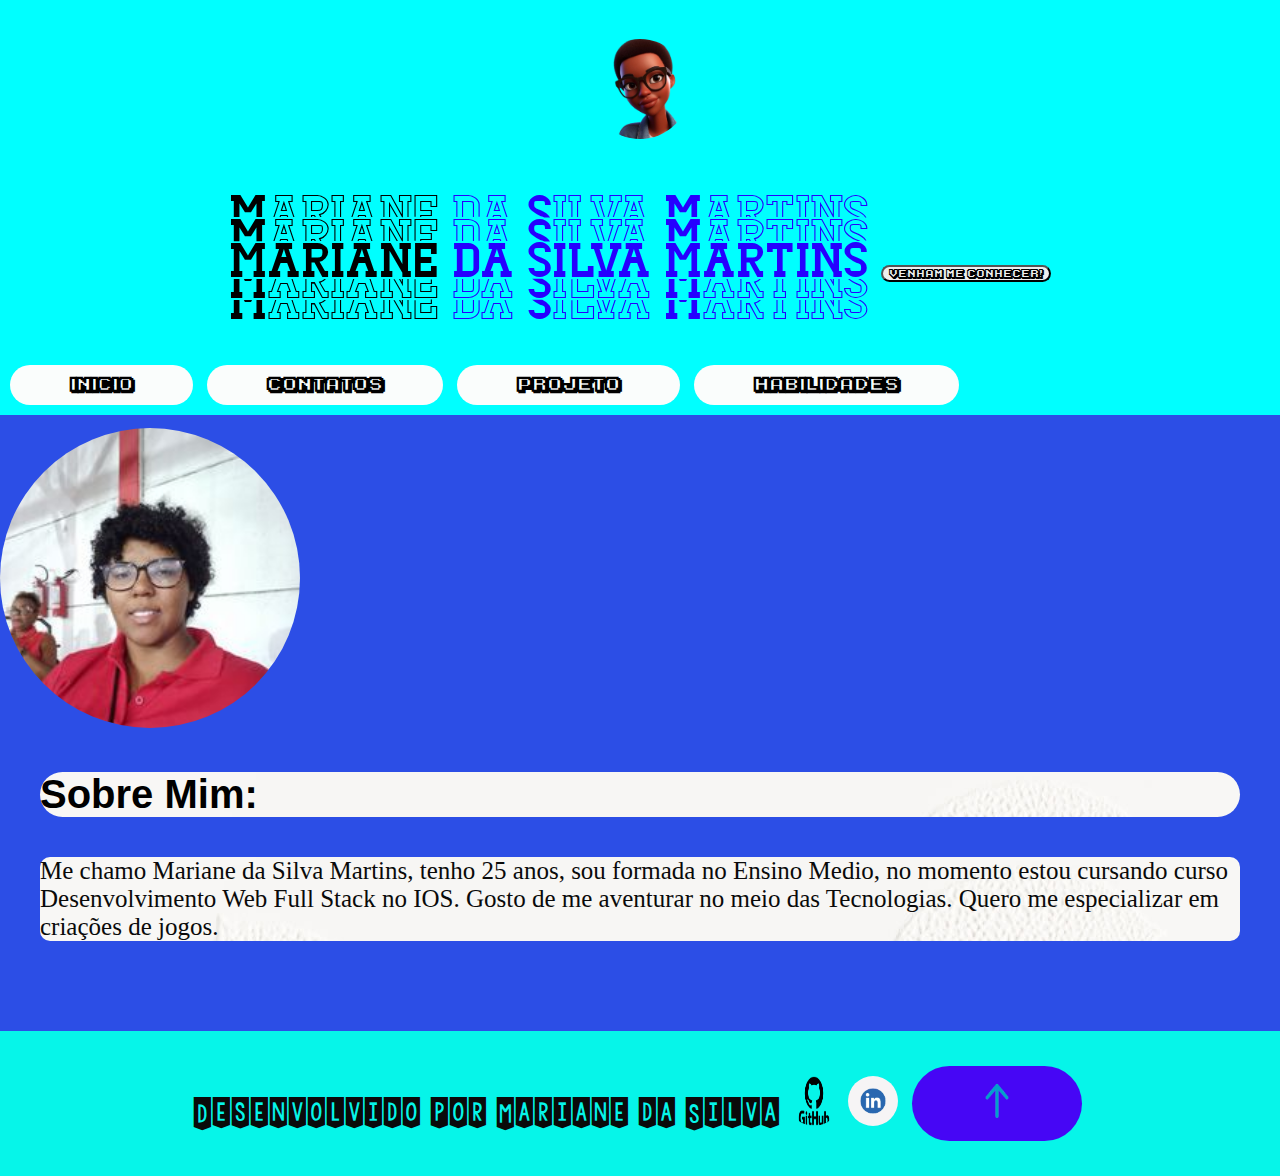
<file: index.html>
<!DOCTYPE html>
<html lang="pt-br">
<head>
    <script type="text/javascript">
        function primeiraFuncao(value){alert("Venham me conhercer! ")}
    </script>
    <link rel="stylesheet" href="style.css">
    <meta charset="UTF-8">
    <meta name="viewport" content="width=device-width, initial-scale=1.0">
    <title>Portfolio </title>
</head>
<body>
    <header>
        
        <h1><div class="img"><img src="Mariane (2).png" alt=""></div> Mariane <span>da Silva Martins</span> <input class="button" type="button" name="submit" value="Venham me Conhecer!" onclick="primeiraFuncao()"></h1>
        <a href="index.html"><button onclick="Inicio">Inicio</button></a>
    <a href="contatos.html"><button onclick="contatos()">Contatos</button></a>
    <a href="projeto.html"><button onclick="projeto()">Projeto</button></a>
    <a href="habilidades.html"><button onclick="habilidades()">Habilidades</button></a>
    </header>
    <img src="eu.png" alt=""> 
    <h2>Sobre Mim:</h2>
    <p> Me chamo Mariane da Silva Martins, tenho 25 anos, sou formada no Ensino Medio, no momento estou cursando curso 
       Desenvolvimento Web Full Stack no IOS.
       Gosto de me aventurar no meio das Tecnologias.
    Quero me especializar em criações de jogos.</p>
  
    <script>
        const topo = () => {
            window.scrollTo({
           top: 0,
           behavior: 'smooth'
            })
           }
           </script>
           

           
    <footer>
        Desenvolvido por Mariane da Silva <a href="https://github.com/Mariane050319"><img src="GitHub.png" alt=""></a>
        <a href="https://www.linkedin.com/in/mariane-martins-b5372b287/"><img src="linked.png" alt=""></a>
        <button onclick="topo()"  class="botao"><img src="setas.png" alt=""></button>
    </footer>
</body>
</html>
</file>
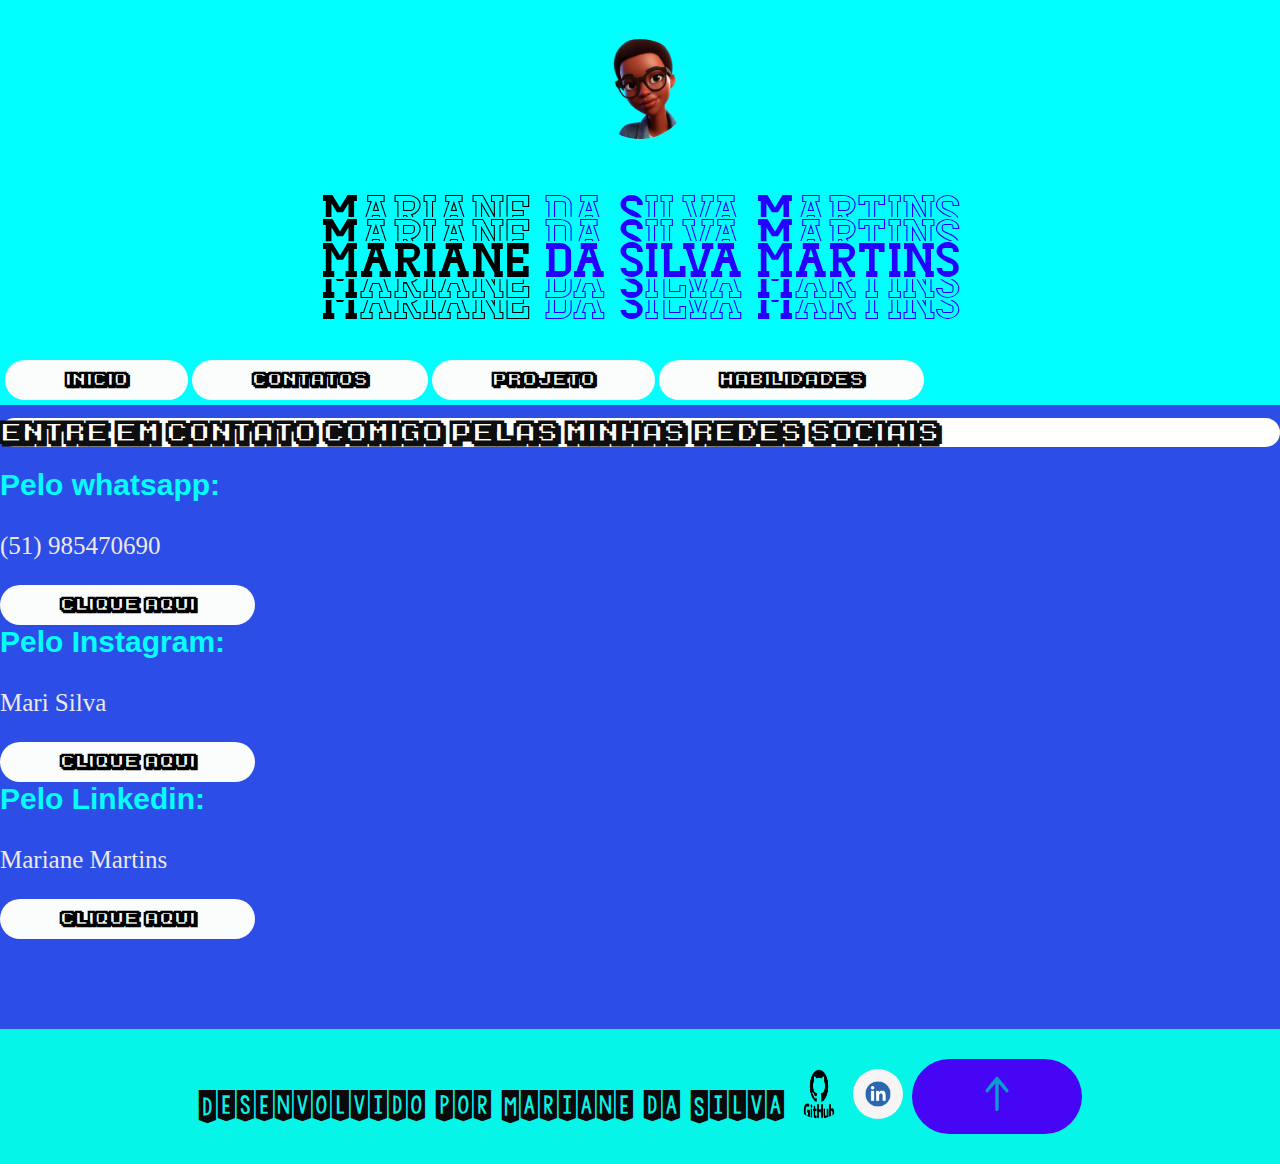
<file: contatos.html>
<!DOCTYPE html>
<html lang="pt-br">
<head>
    <link rel="stylesheet" href="contatos.css">
    <meta charset="UTF-8">
    <meta name="viewport" content="width=device-width, initial-scale=1.0">
    <title>Contatos</title>
</head>
<body>
    <header>
      <h1><div class="eimg"><img src="Mariane (2).png" alt=""></div> Mariane <span>da Silva Martins</span></h1>
    <a href="index.html"><button onclick="Inicio">Inicio</button></a>
    <a href="contatos.html"><button onclick="contatos()">Contatos</button></a>
    <a href="projeto.html"><button onclick="projeto()">Projeto</button></a>
    <a href="habilidades.html"><button onclick="habilidades()">Habilidades</button></a>
    </header>
    <h2>Entre em contato comigo pelas minhas redes sociais:</h2>

   <h3>Pelo whatsapp:</h3>
   <p>(51) 985470690</p> <a href="https://api.whatsapp.com/send/?phone=%2B5551985470960&text&type=phone_number&app_absent=0"><button onclick="whatsapp">Clique Aqui</button></a>
   <h3>Pelo Instagram:</h3>
   <p>Mari Silva</p><a href="https://www.instagram.com/marianedasilvamartins/"><button onclick="instagram">Clique Aqui</button></a>
   <h3>Pelo Linkedin:</h3>
   <p>Mariane Martins</p><a href="https://www.linkedin.com/in/mariane-martins-b5372b287/"><button onclick="linkedin">Clique Aqui</button></a>

   <script>
    const topo = () => {
        window.scrollTo({
       top: 0,
       behavior: 'smooth'
        })
       }
       </script>
    <footer>
      Desenvolvido por Mariane da Silva 
      <a href="https://github.com/Mariane050319"><img src="GitHub.png" alt=""></a>
      
      <a href="https://www.linkedin.com/in/mariane-martins-b5372b287/"><img src="linked.png" alt=""></a>

      <button onclick="topo()"  class="botao"><img src="setas.png" alt=""></button>
    </footer>
</body>
</html>
</file>
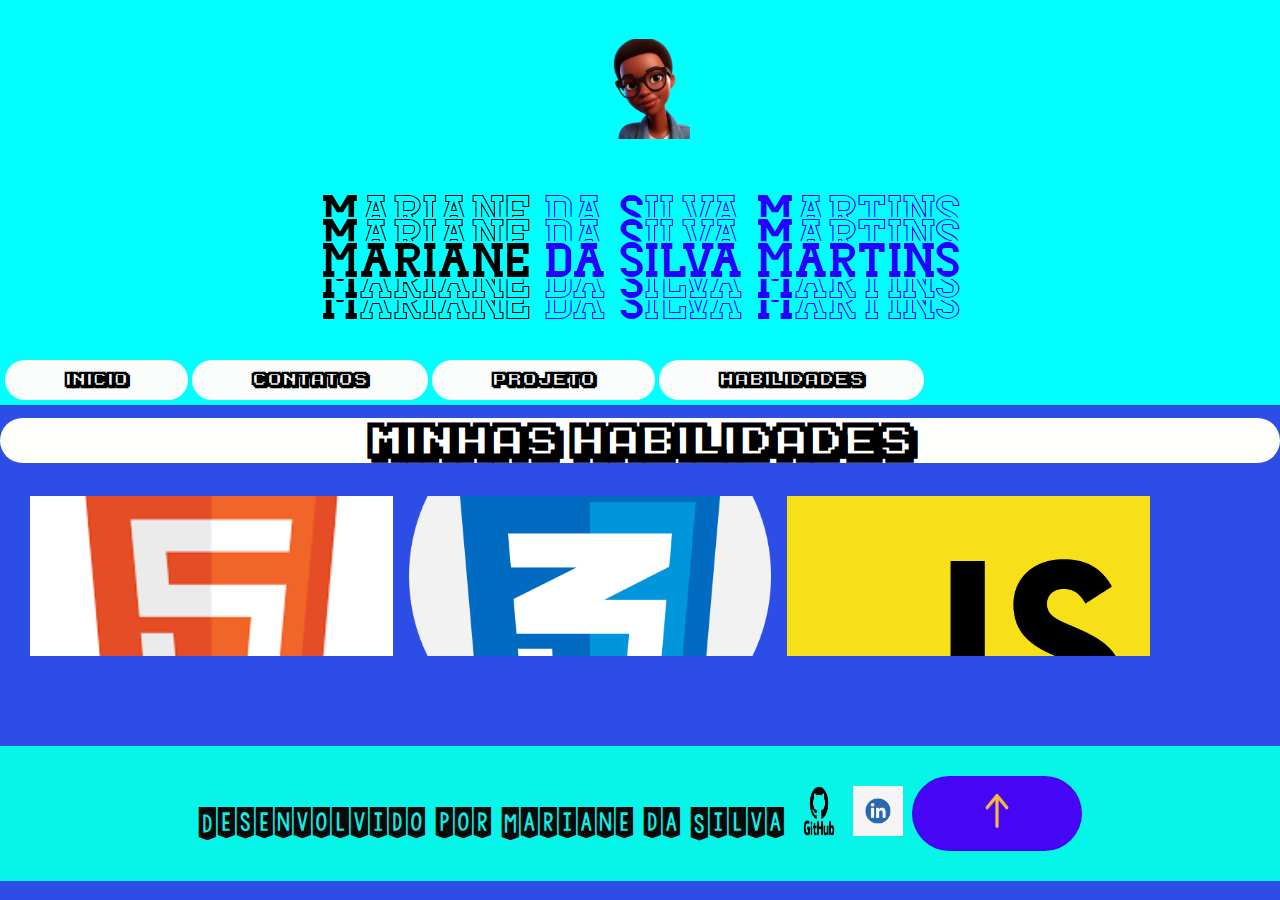
<file: habilidades.html>
<!DOCTYPE html>
<html lang="pt-br">
<head>
    <link rel="stylesheet" href="habilidades.css">
    <meta charset="UTF-8">
    <meta name="viewport" content="width=device-width, initial-scale=1.0">
    <title>Habilidades</title>
</head>
<body>
    <header>
        <h1><div class="img"><img src="Mariane (2).png" alt=""></div> Mariane <span>da Silva Martins</span></h1>
        <a href="index.html"><button onclick="Inicio">Inicio</button></a>
        <a href="contatos.html"><button onclick="contatos()">Contatos</button></a>
        <a href="projeto.html"><button onclick="projeto()">Projeto</button></a>
        <a href="habilidades.html"><button onclick="habilidades()">Habilidades</button></a>
        </header>
    <h2>Minhas Habilidades</h2>




<div class="galeria">
    <div style="background-image: url(html.png);"></div>
    <div style="background-image: url(css.png);"></div>
    <div style="background-image: url(java.png);"></div>
</div>

<script>
    const topo = () => {
        window.scrollTo({
       top: 0,
       behavior: 'smooth'
        })
       }
       </script>
<footer>
    Desenvolvido por Mariane da Silva 
    <a href="https://github.com/Mariane050319"><img src="GitHub.png" alt=""></a>
    
    <a href="https://www.linkedin.com/in/mariane-martins-b5372b287/"><img src="linked.png" alt=""></a>
    <button onclick="topo()"  class="botao"><img src="setas.png" alt=""></button>
  </footer>
</body>
</html>
</file>
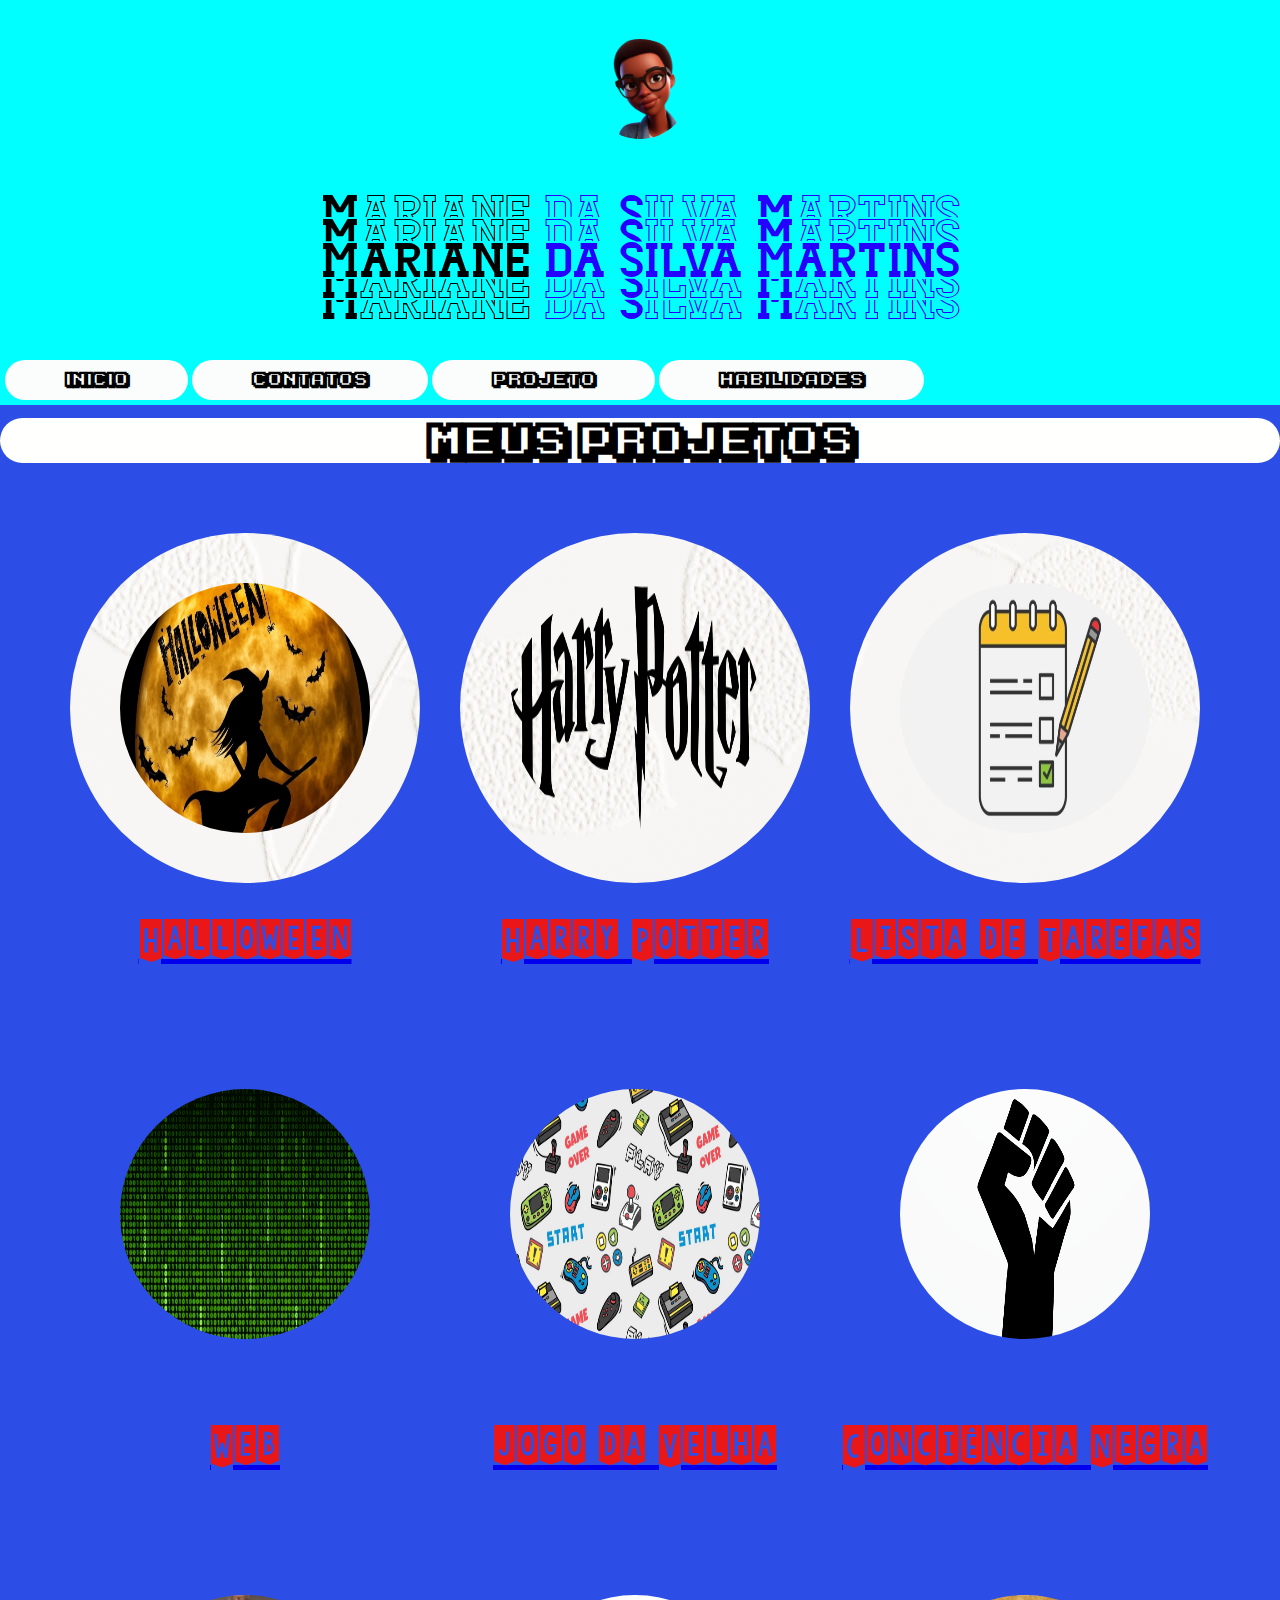
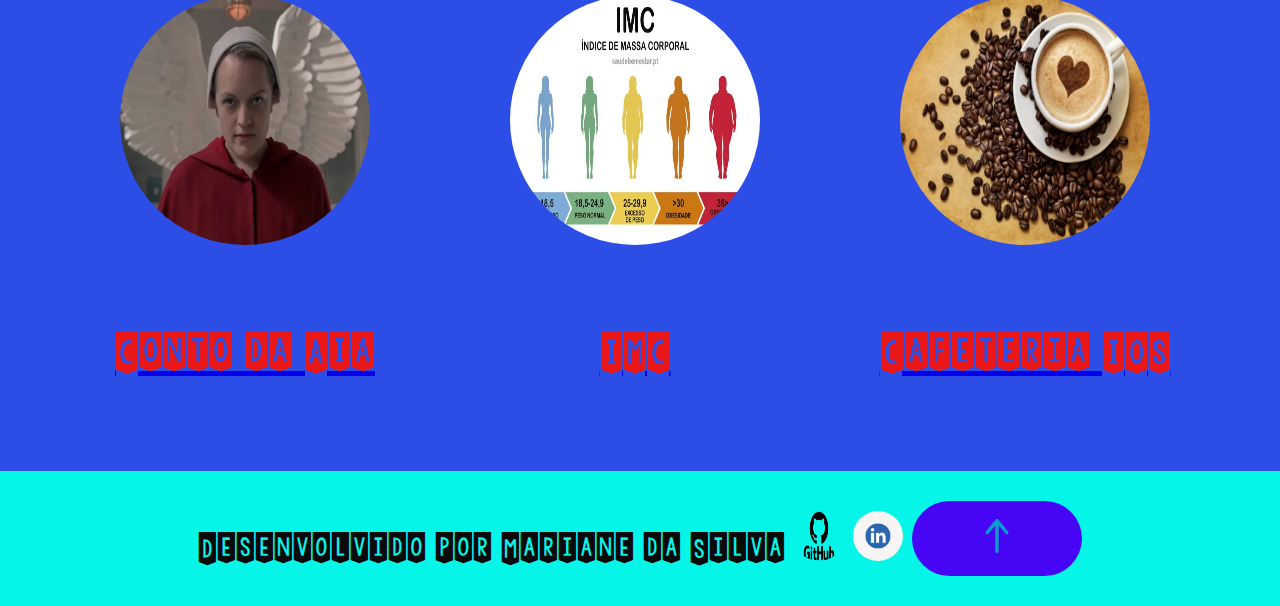
<file: projeto.html>
<!DOCTYPE html>
<html lang="pt-br">
<head>
    <link rel="stylesheet" href="projetos.css">
    <meta charset="UTF-8">
    <meta name="viewport" content="width=, initial-scale=1.0">
    <title>Projetos</title>
</head>
<body>
    <header>
    <h1><div class="img"><img src="Mariane (2).png" alt=""></div> Mariane <span>da Silva Martins</span></h1>
    <a href="index.html"><button onclick="Inicio">Inicio</button></a>
    <a href="contatos.html"><button onclick="contatos()">Contatos</button></a>
    <a href="projeto.html"><button onclick="projeto()">Projeto</button></a>
    <a href="habilidades.html"><button onclick="habilidades()">Habilidades</button></a>
    </header>
   <h2>Meus projetos</h2>
   
<nav>
    <a href="https://mariane050319.github.io/Halloween/"><img src="halloween" alt=""><p>Halloween</p></a>
    <a href="https://mariane050319.github.io/harrypotter1/index.html"><img src="harrypotter.png" alt=""><p>Harry Potter</p></a> 
    <a href="https://mariane050319.github.io/lista-de-tarefas/"><img src="listas.png" alt=""><p>Lista de Tarefas</p></a>
   
    </nav>

    <nav>
        <a href="https://mariane050319.github.io/web/"><img src="fundogif.png" alt=""><p>Web</p></a>
        <a href="https://mariane050319.github.io/Jogo-da-Velha/"><img src="j.png" alt=""><p>jogo da Velha</p></a>
        <a href="https://mariane050319.github.io/conci-ncianegra/"><img src="conciencia.png" alt=""><p>Conciência Negra</p></a>
    </nav>

    <nav>
        <a href="https://mariane050319.github.io/conto-da-Aia/"><img src="conto.png" alt=""><p>Conto da Aia</p></a>
        <a href="https://mariane050319.github.io/imc-indicedemassacorporal/"><img src="imc.png" alt=""><P>IMC</P></a>
        <a href="https://mariane050319.github.io/ioscafeteria/"><img src="cafe.png" alt=""><p>Cafeteria IOS</p></a>
    </nav>

    




<script>
const topo = () => {
    window.scrollTo({
   top: 0,
   behavior: 'smooth'
    })
   }</script>

    <footer>
    Desenvolvido por Mariane da Silva 
    <a href="https://github.com/Mariane050319"><img src="GitHub.png" alt=""></a>
        <a href="https://www.linkedin.com/in/mariane-martins-b5372b287/"><img src="linked.png" alt=""></a>
        <button onclick="topo()"  class="botao"><img src="setas.png" alt=""></button>
        </footer>
</body>
</html>
</file>
<file: style.css>
@charset "utf-8";
@font-face{
    font-family: dezire;
    src: url(Dezire.ttf);
}
@font-face{
    font-family: ka1;
    src: url(ka1.ttf);
    
}
@font-face{
    font-family: kg;
    src: url(KG.ttf);
}
.button{
    border-radius: 100px;
    font-size: 10px;
    font-family: ka1;
   
}
body{
    margin: 0;
    padding: 0;
    background-color: #2c4ee6;
    
     }

header{
    margin-bottom: 1%;
    padding: 5px;
    background-color: aqua;
}
span{
    color: #2600ff;

}
header img{
    height: 100px;
    width: 100px; 

}
h1{
    
    text-align: center;
    font-family: dezire;
    src: url(Dezire.ttf);
    font-size: 50px;
  
   }
button{
    font-size: 17px;
    font-family:ka1 ;
    font-weight: 800;
    background-color: rgb(250, 253, 252);
    border-radius: 100px;
    border: 50px;
    padding: 10px 60px;
    cursor: pointer;
    margin: 5px;
}

h2{
    margin-top: 0;
    font-size: 40px;
    font-family: Arial, Helvetica, sans-serif;
    animation-duration: 8s;
    animation-name: p;
   background-image: url(branco.png);
    border-radius: 30px;
    margin: 40px;
    
   }

p{
    font-size: 25px;
   animation-duration: 10s;
   animation-name: p;
    color: rgb(10, 10, 10);
    margin: 40px;
    background-image: url(branco.png);
    border-radius: 10px;
    
   
}
img{
    height: 300px;
    width: 300px;
    border-radius: 3000px;
  

}

.botao{
    border-radius: 100px;
    background-color: #4606f5;
}

.botao img{
width: 50px;
height: 50px;
}
footer img{
    height: 50px;
    width: 50px;
}
footer{
    text-align: center;
      position: relative;
      margin-top: 10vh;
      transform: translate(-50%);
      margin-left: 50%;
      color: rgb(0, 0, 0);
      src: url(super.ttf);
      font-size: 30px;  
      background: #06f5e9;
      padding: 30px;
      width: 100%;
      justify-content: space-between;
      font-family: kg;
      color: #0a0a0a;
      font-size: 40px;
    
  }

@keyframes p{
    from{
        margin-left: 100%;
        width: 300%;
  
        
    }
    to{
        margin-left: 0%;
        width: 100%;

    }
}




@media screen and (max-width: 520px) {
    h1{
        font-size: 35px;
    }
    h2{
        font-size: 40px;
    }
    p{
        font-size: 29px;
    }
    img{
        height: 300px;
        width: 300px;
        border-radius: 300px;
    }
    button{
       margin: 20px;
    }

    footer{
        font-size: 40px;
    }
}
</file>
<file: contatos.css>
@charset "utf-8";
@font-face{
    font-family: dezire;
    src: url(Dezire.ttf);
}
@font-face{
    font-family: ka1;
    src: url(ka1.ttf);
}
@font-face{
    font-family: kg;
    src: url(KG.ttf);
}

body{
    margin: 0;
    padding: 0;
    background-color: rgb(44, 78, 230);
     }

header{
    margin-bottom: 1%;
    padding: 5px;
    background-color: aqua;
}
header img{
    height: 100px;
    width: 100px; 
    
}
span{
    color: #2600ff;
}
h1{
 
    text-align: center;
    font-family: dezire;
    src: url(Dezire.ttf);
    font-size: 50px;
   
   }
button{
    font-size: 17px;
    font-family:ka1 ;
    font-weight: 800;
    background-color: rgb(250, 253, 252);
    border-radius: 100px;
    border: 50px;
    padding: 10px 60px;
    cursor: pointer;
}

h2{
    margin-top: 0;
    font-size: 25px;
    font-family: ka1;
    animation-duration: 10s;
    animation-name: p;
    color: rgb(13, 14, 13);
    background: #fffffe;
    border-radius: 20px;
   }
p img{
    height: 50px;
    width: 50px;
}
p{
    font-size: 25px;
    animation-duration: 13s;
    animation-name: p;
    color: rgb(238, 232, 232);
}
h3{
    margin-top: 0;
    font-size: 30px;
    font-family: Arial, Helvetica, sans-serif;
    animation-duration: 10s;
    animation-name: p;
    color: aqua;
   }  

img{
    height: 400px;
    width: 400px;
    border-radius: 300px;

}

.botao{
    border-radius: 100px;
    background-color: #4606f5;
}

.botao img{
width: 50px;
height: 50px;
}
footer img{
    height: 50px;
    width: 50px;
}
footer{
    text-align: center;
      position: relative;
      margin-top: 10vh;
      transform: translate(-50%);
      margin-left: 50%;
      color: rgb(0, 0, 0);
      src: url(super.ttf);
      font-size: 30px;  
      background: #06f5e9;
      padding: 30px;
      width: 100%;
      justify-content: space-between;
      font-family: kg;
      color: #0a0a0a;
      font-size: 40px;
    
  }

  
@keyframes p{
    from{
        margin-left: 100%;
        width: 300%;
  
        
    }
    to{
        margin-left: 0%;
        width: 100%;

    }
}

@media screen and (max-width: 520px) {
    h1{
        font-size: 35px;
    }
    h2{
        font-size: 25px;
        margin: 20px;
    }
    h3{
        font-size: 35px;
        margin: 20px;
    }
    p{
        font-size: 29px;
        margin: 20px;
    }
    img{
        height: 300px;
        width: 300px;
        border-radius: 300px;
    }
    button{
        font-size: 20px;
        margin: 20px;
    }

    footer{
        font-size: 40px;
    }
}
</file>
<file: habilidades.css>
@charset "utf-8";
@font-face{
    font-family: dezire;
    src: url(Dezire.ttf);
}
@font-face{
    font-family: ka1;
    src: url(ka1.ttf);
}
@font-face{
    font-family: kg;
    src: url(KG.ttf);
}
body{
    margin: 0;
    padding: 0;
    background-color: #2c4ee6;
    
     }

header{
    margin-bottom: 1%;
    padding: 5px;
    background-color: aqua;
}
header img{
    height: 100px;
    width: 100px; 
    
}
span{
    color: #2600ff;

}
nav{
display: flex;
margin: 50px;
}
nav a img{
    background-image: url(branco.png);
    border: 10px;
    background-size: cover;
    background-attachment: fixed;
    padding: 50px;
    margin: 20px;
    width: 250px;
    height: 250px;
   
}
nav p{
    font-size: 50px;
    color: rgb(233, 23, 23);
    font-family:kg ;
    margin: 7px;
    text-align: center;
}
h1{
    text-align: center;
    font-family: dezire;
    src: url(Dezire.ttf);
    font-size: 50px;
  }
button{
    font-size: 17px;
    font-family:ka1 ;
    font-weight: 800;
    background-color: rgb(250, 253, 252);
    border-radius: 100px;
    border: 50px;
    padding: 10px 60px;
    cursor: pointer;
}

h2{
    margin-top: 0;
    font-size: 40px;
    font-family: ka1;
    animation-duration: 3s;
    animation-name: p;
    text-align: center;
    background: #fffffe;
    border-radius: 100px;
   }




.galeria{
    margin: 30px;
    display: flex;
    height: 10em;
    width: 70em;
    gap: 1em;
   
 }

 .galeria div{
    background-position: center;
    background-size: cover;
    background-repeat: no-repeat;
    /* background-position: 100%; */
    flex:1 ;
    transition: all 10s cubic-bezier(0.165, 0.84, 0.44, 1);
 }
 .galeria div:hover{
    flex: 5;
    
 }

 .galeria:hover div:not(:hover){
    filter: grayscale(5) blur(2px);
 }

 .botao{
    border-radius: 100px;
    background-color: #4606f5;
}

.botao img{
width: 50px;
height: 50px;
}

footer img{
    height: 50px;
    width: 50px;


}
footer{
  text-align: center;
    position: relative;
    margin-top: 10vh;
    transform: translate(-50%);
    margin-left: 50%;
    color: rgb(0, 0, 0);
    src: url(super.ttf);
    font-size: 30px;  
    background: #06f5e9;
    padding: 30px;
    width: 100%;
    justify-content: space-between;
    font-family: kg;
    color: #0a0a0a;
    font-size: 40px;
  
}

  
@keyframes p{
    from{
        margin-left: 100%;
        width: 300%;
  
        
    }
    to{
        margin-left: 0%;
        width: 100%;

    }
}

@media screen and (max-width: 520px) {
    h1{
        font-size: 35px;
    }
    h2{
        font-size: 20px;
    }
    a p{
        font-size: 50px;
    }
 img{
    width: 200px;
    height: 200px;
 }
    button{
       margin: 20px;
    }

    .galeria{
        margin: 30px;
       
        height: 10em;
        gap: 1em;
       
     }
    
     .galeria div{
        background-position: center;
        background-size: cover;
        background-repeat: no-repeat;
        /* background-position: 100%; */
        flex:1 ;
        transition: all 10s cubic-bezier(0.165, 0.84, 0.44, 1);
     }
     .galeria div:hover{
        flex: 5;
        
     }
    
     .galeria:hover div:not(:hover){
        filter: grayscale(5) blur(2px);
     }
    
    footer img{
      width: 60px;
      height: 60px;
    }

    footer{
        font-size: 40px;
    }
}
</file>
<file: projetos.css>
@charset "utf-8";
@font-face{
    font-family: dezire;
    src: url(Dezire.ttf);
}
@font-face{
    font-family: ka1;
    src: url(ka1.ttf);
}
@font-face{
    font-family: kg;
    src: url(KG.ttf);
}
body{
    margin: 0;
    padding: 0;
    background-color: #2c4ee6;
    
     }

header{
    margin-bottom: 1%;
    padding: 5px;
    background-color: aqua;
}
header img{
    height: 100px;
    width: 100px; 
    
}
span{
    color: #2600ff;

}
nav{
display: flex;
margin: 50px;
}
nav a img{
    background-image: url(branco.png);
    border: 10px;
    background-size: cover;
    background-attachment: fixed;
    padding: 50px;
    margin: 20px;
    width: 250px;
    height: 250px;
   
}
nav p{
    font-size: 50px;
    color: rgb(233, 23, 23);
    font-family:kg ;
    margin: 7px;
    text-align: center;
}
h1{
    text-align: center;
    font-family: dezire;
    src: url(Dezire.ttf);
    font-size: 50px;
  }
button{
    font-size: 17px;
    font-family:ka1 ;
    font-weight: 800;
    background-color: rgb(250, 253, 252);
    border-radius: 100px;
    border: 50px;
    padding: 10px 60px;
    cursor: pointer;
}

h2{
    margin-top: 0;
    font-size: 40px;
    font-family: ka1;
    animation-duration: 3s;
    animation-name: p;
    text-align: center;
    background: #fffffe;
    border-radius: 100px;
   }

p{
    font-size: 25px;
    font-family: Arial, Helvetica, sans-serif;
}
img{
    height: 200px;
    width: 200px;
    border-radius: 300px;
    
}

.botao{
    border-radius: 100px;
    background-color: #4606f5;
}

.botao img{
width: 50px;
height: 50px;
}
footer img{
    height: 50px;
    width: 50px;


}
footer{
    text-align: center;
      position: relative;
      margin-top: 10vh;
      transform: translate(-50%);
      margin-left: 50%;
      color: rgb(0, 0, 0);
      src: url(super.ttf);
      font-size: 30px;  
      background: #06f5e9;
      padding: 30px;
      width: 100%;
      justify-content: space-between;
      font-family: kg;
      color: #0a0a0a;
      font-size: 40px;
    
  }

  
@keyframes p{
    from{
        margin-left: 100%;
        width: 300%;
  
        
    }
    to{
        margin-left: 0%;
        width: 100%;

    }
}
@media screen and (max-width: 520px) {
    h1{
        font-size: 35px;
    }
    h2{
        font-size: 25px;
    }
    a p{
        font-size: 50px;
    }
   nav a img{
        height: 100px;
        width: 100px;
        border-radius: 300px;
    }
    nav{
        flex-direction: column;
    }
    button{
       margin: 20px;
    }

    footer img{
      width: 60px;
      height: 60px;
    }

    footer{
        font-size: 40px;
    }
}
</file>
